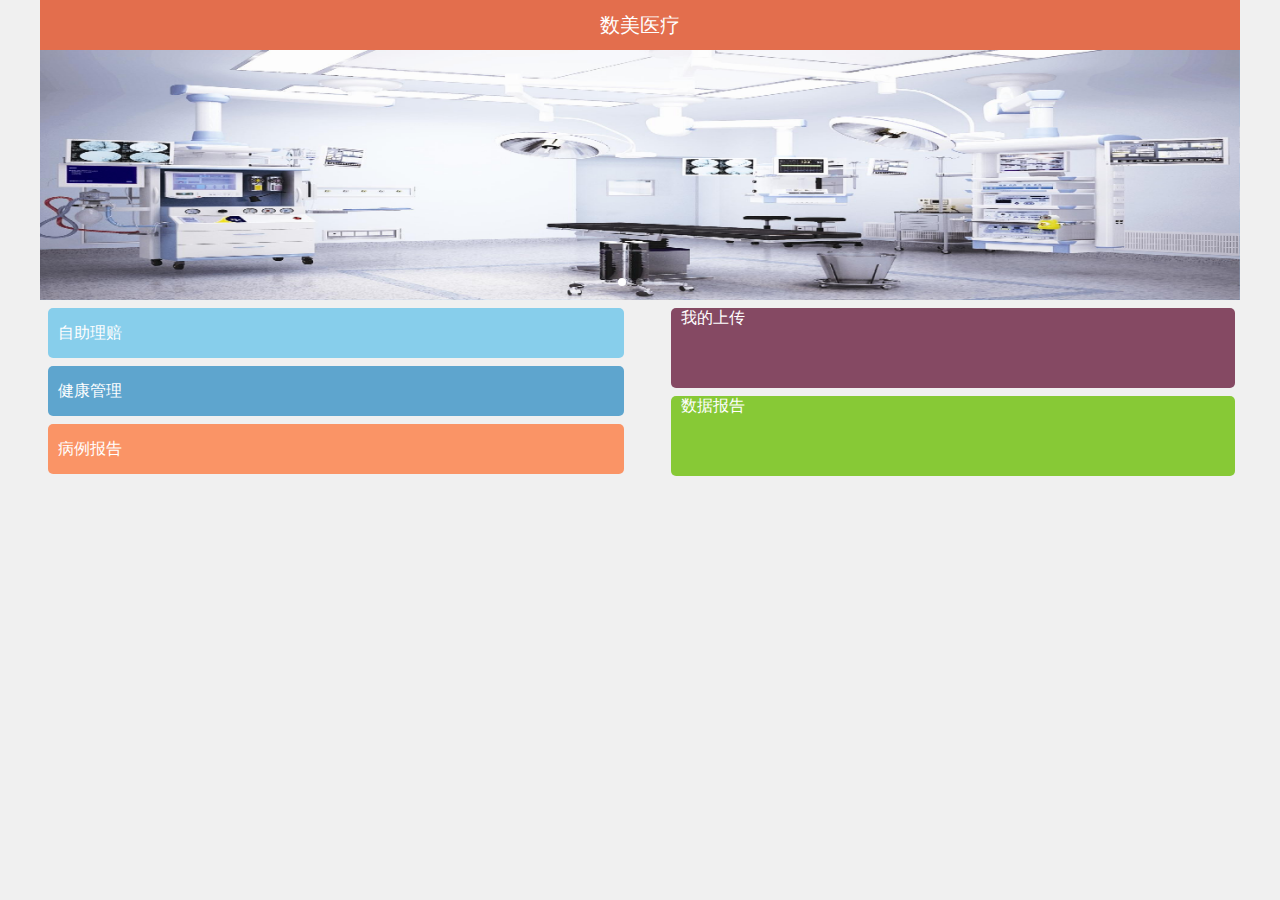
<file: djangosite/ocr_api/templates/ocr_api/index.html>
<!DOCTYPE html>
<html lang="en">

<head>
    <meta charset="UTF-8">
    <meta name="viewport" content="width=device-width,initial-scale=1.0">
    <title>Document</title>
    <link rel="stylesheet" href="/static/css/index.css">
    <link rel="stylesheet" href="/static/css/swiper-3.4.2.min.css">
</head>
<body>
    <div class="container">
        <div class="header">
            <div class="headerTop">
                数美医疗
            </div>
            <div class="pop">
                <div class="swiper-container">
                    <div class="swiper-wrapper">
                        <div class="swiper-slide" style="background-image:url(/static/images/p3.jpg)"></div>
                        <div class="swiper-slide" style="background-image:url(/static/images/p2.jpg)"></div>
                        <div class="swiper-slide" style="background-image:url(/static/images/p1.jpg)"></div>
                    </div>
                    <div class="swiper-pagination swiper-pagination-white"></div>
                </div>
            </div>
        </div>
        <div class="main">
            <ul class="b_list floatL">
                <li class="first_list">
                    <a href="/api/ocr/get_exhibition_index/" class="textStyle">
                        <span>自助理赔</span>
                    </a>
                </li>
                <li class="first_list">
                    <a href="/api/ocr/list_exhibition_index/" class="textStyle">
                        <span>健康管理</span>
                    </a>
                </li>
                <li class="first_list">
                    <a href="/api/ocr/case_report/" class="textStyle">
                        <span>病例报告</span>
                    </a>
                </li>
            </ul>
            <ul class="r_list floatR">
                <li class="sec_list">
                    <a class="textStyle">
                        <span>我的上传</span>
                    </a>
                </li>
                <li class="sec_list">
                    <a class="textStyle">
                        <span>数据报告</span>
                    </a>
                </li>
            </ul>
        </div>
    </div>
    <script src="/static/js/jquery.min.js"></script>
    <script src="/static/js/swiper-3.4.2.min.js"></script>
    <script src="/static/js/index.js"></script>
</body>

</html>
</file>
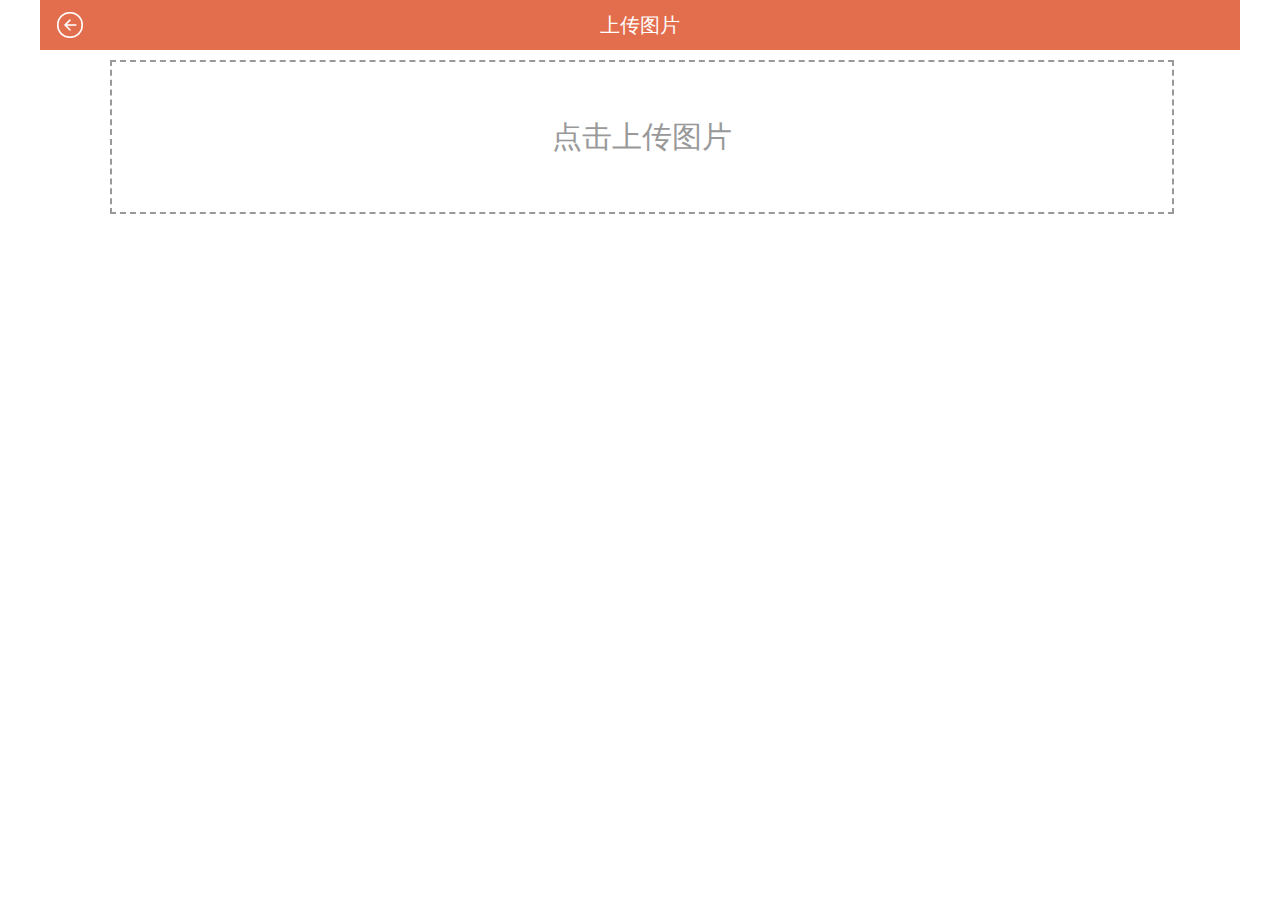
<file: djangosite/ocr_api/templates/ocr_api/c_upload.html>
<!DOCTYPE html>
<html lang="en">

<head>
    <meta charset="UTF-8">
    <meta name="viewport" content="width=device-width,initial-scale=1.0">
    <link rel="stylesheet" href="/static/css/show.css">
    <!-- <link rel="stylesheet" href="/static/css/media.css"> -->
    <title>Document</title>
</head>

<body>
    <div class="container">
        <div class="header">
            <div class="center">
                <ul>
                    <li class="topImage">
                        <a href="/api/ocr/list_exhibition_index/">
                            <img src="/static/images/houtui.png" alt="">
                        </a>
                    </li>
                    <li class="topText">
                        上传图片
                    </li>
                </ul>
            </div>
        </div>
        <div class="main">
            <div class="mainImage">
                <div class="fileArea">
                <iframe name="id_iframe" style="display:none;"></iframe>
                    <form target="id_iframe" class="formDt" id="upload_form" enctype="multipart/form-data">
                        <div class="upLoadFile">
                            <input type="file" name="img" class="fileUpload" style="opacity: 0">
                            <span>点击上传图片</span>
                        </div>
                        <div class="showPreView"></div>
                    </form>
                </div>
            </div>
            <div class="upInfo"><strong>识别结果：</strong><span style="color: red;">正在进行云识别 . . . . . </span></div>
            <div class="mainTable">
                <table class="tab" id="tab" cellpadding="0" cellspacing="0">
                </table>
                <!-- <table cellspacing="0" border="1"  id="table1" cellpadding="0" class="table1" align="center">
                   
                </table> -->
            </div>
        </div>
        <div class="info"></div>
        <div class="footer">
            <div class="bottom">
            </div>
        </div>
    </div>
    <script src="/static/js/jquery.min.js"></script>
    <script src="/static/js/c_loadImg.js"></script>
</body>

</html>
</file>
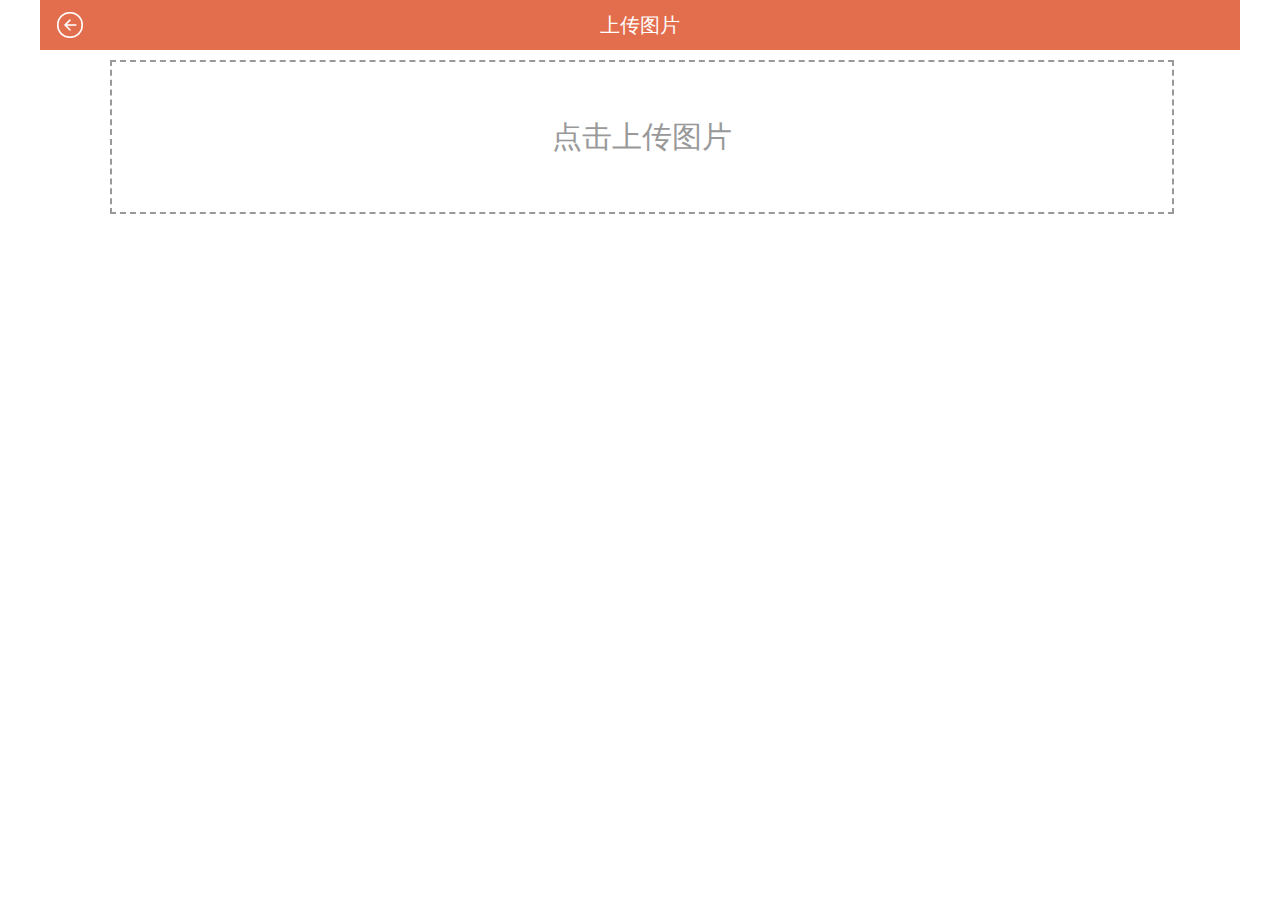
<file: djangosite/ocr_api/templates/ocr_api/upload.html>
<!DOCTYPE html>
<html lang="en">

<head>
    <meta charset="UTF-8">
    <meta name="viewport" content="width=device-width,initial-scale=1.0">
    <link rel="stylesheet" href="/static/css/show.css">
    <!-- <link rel="stylesheet" href="/static/css/media.css"> -->
    <title>Document</title>
</head>

<body>
    <div class="container">
        <div class="header">
            <div class="center">
                <ul>
                    <li class="topImage">
                        <a href="/api/ocr/list_exhibition_index/">
                            <img src="/static/images/houtui.png" alt="">
                        </a>
                    </li>
                    <li class="topText">
                        上传图片
                    </li>
                </ul>
            </div>
        </div>
        <div class="main">
            <div class="mainImage">
                <div class="fileArea">
                <iframe name="id_iframe" style="display:none;"></iframe>
                    <form target="id_iframe" class="formDt" id="upload_form" enctype="multipart/form-data">
                        <div class="upLoadFile">
                            <input type="file" name="img" class="fileUpload" style="opacity: 0">
                            <span>点击上传图片</span>
                        </div>
                        <div class="showPreView"></div>
                    </form>
                </div>
            </div>
            <div class="upInfo"><strong>识别结果：</strong><span style="color: red;">正在进行云识别 . . . . . </span></div>
            <div class="mainTable">
                <table class="tab" id="tab" cellpadding="0" cellspacing="0">
                </table>
                <table cellspacing="0" border="1"  id="table1" cellpadding="0" class="table1" align="center">
                    <th style="text-align: center;">序号</th>
                    <th style="text-align: center;">项目</th>
                    <th style="text-align: center;">结果</th>
                    <th style="text-align: center;">参考值</th>
                    <th style="text-align: center;">备注</th>
                </table>
            </div>
        </div>
        <div class="info"></div>
        <div class="footer">
            <div class="bottom">
            </div>
        </div>
    </div>
    <script src="/static/js/jquery.min.js"></script>
    <script src="/static/js/loadFile.js"></script>
</body>

</html>
</file>
<file: static/css/index.css>
*{
	padding:0;
	margin:0;
	list-style: none;
	text-decoration: none;
}
body{
	max-width:1200px;
	background:#f0f0f0;
	margin:0 auto;
	position: relative;
}
.floatL{
	float: left;
}
.floatR{
	float: right;
}
.container{
	width:100%;
	overflow: hidden;
}
.header{
	width:100%;
	height:300px;
}
.headerTop{
	width:100%;
	height:50px;
	text-align: center;
	line-height: 50px;
	font-size: 20px;
	color:white;
	background:  #e36e4d;
}
/*图片轮播*/
.pop{
	position: relative;
	width:100%;
	height:250px;
}
/*MAIN*/
.main ul{
	float:left;
}
.main>.b_list{
	position: absolute;
	width:48%;
	height:500px;
}
.main>.b_list>.first_list>a{
	width:100%;
	height:100%;
	display: block;
}
.main>.b_list>.first_list{
	width:100%;
	height:50px;
	background: #fa9466;
	margin:8px 0px 0px 8px;
	border-radius: 5px;
	line-height: 50px;
	color:#121212;
}
.main>.b_list>.first_list:nth-child(1){
	background: skyblue;
}
.main>.b_list>.first_list:nth-child(2){
	background: #87c936;
}
.main>.b_list>.first_list:nth-child(2){
	background: #5ea5ce;
}
.main>.r_list{
	position: absolute;
	right:5px;
	width:47%;
	height:600px;
}
.main>.r_list>.sec_list{
	width:100%;
	height:80px;
	background: #87c936;
	margin:8px 8px 0px 0px;
	border-radius: 5px;
}
.main>.r_list>.sec_list:nth-child(1){
	background: #854963;
}
.main>.r_list>.color{
	background: #5ea5ce;
}
.textStyle>span:nth-child(1){
	padding:10px 0px 5px 10px;
	color:#fff;
	font-size:16px;
	font-family: "微软雅黑";
}
.textStyle>span:nth-child(2){
	padding:0px 0px 5px 10px;
	font-size: 16px;
	font-family: "微软雅黑";
	color:#fff;
}
.swiper-container {
    width: 100%;
    height: 100%;
}

.swiper-slide {
    background-position: center;
    background-size: 100% 100%; 
}
.main_server{
    width:100%;
    height:30px;
    background: #fa9466;
    color:white;
    padding-left:20px;
    line-height: 30px;
    margin-top:0px;
    font-family: "Heiti SC";
}
</file>
<file: static/css/show.css>
* {
    margin: 0px;
    padding: 0px;
    list-style: none;
    text-decoration: none;
}
body {
    max-width: 1200px;
    margin: 0 auto;
    position: relative;
}

.header {
    position: relative;
    width: 100%;
    height: 50px;
    background: #e36e4d;
}

.center>ul>li {
    float: left;
}

.topImage {
    position: absolute;
    top: 50%;
    margin: -15px 0px 0px 15px;
    width: 30px;
    height: 30px;
}

.topImage>a>img {
    position: absolute;
    z-index: 10;
    width: 100%;
}

.topText {
    position: absolute;
    left: 0;
    top: 0;
    bottom: 0;
    right: 0;
    margin: auto;
    width: 100px;
    height: 50px;
    line-height: 50px;
    text-align: center;
    color: #fff;
    font-size: 20px;
}
/*文件上传*/
.upLoadFile{
    position: relative;
    width:100%;
    height:150px;
    text-align: center;
    line-height: 150px;
    border: 2px dashed #999;
    font-size: 30px;
    color:#999;
}
.upLoadFile>input{
    position: absolute;
    display: block;
    width: 100%;
    height: 100%;
}
.upLoadFile>input>span{
    position: absolute;
    top: 0px;

}
.upInfo{
    padding:5px;
    display: none;
}
.mainImage{
    width:100%;
}
.mainImage>.fileArea{
    padding:10px;
}
/*图片预览*/
.fileArea>.formDt>.showPreView>img{
    width:100%;
    display: block;
}
#upLoadSubmit{
    background: transparent;
    outline: none;
    border: 0px;
}
/*按钮*/
.upLoadImageSubmit{
    width:100%;
    height:50px;
    border:2px solid #999;
    text-align: center;
    line-height: 50px;
    border-radius: 5px;
    margin-top:10px;
}
.mainTable{
    padding-top:10px;
    padding:10px;
    display: none;
}
.mainTable>table {
    width: 100%;
}
.info{
    position: absolute;
    top:50%;
    left:50%;
    margin-left: -50px;
    color:#f0f0f0;
    padding:10px 10px;
    line-height: 30px;
    text-align: center;
    background: rgba(0,0,0,0.8);
    border-radius:5px;
    display: none;
}
.table1{
    text-align: center;
}
#table1 tr:nth-child(odd){
        background: #f0f0f0;
    }
    #table1{
        border-collapse: collapse;
    }
    #table1 th{
        padding:5px 0px;
        border:1px solid #e5e5e5;

    }
    #table1 td{
        padding:5px 0px;
        border:1px solid #e5e5e5;
    }
    #tab td{
        border-bottom:1px solid #f0f0f0;
        width:50px;
        padding:5px 0px;
    }
    #tab tr:nth-child(odd){
        background: #f0f0f0;
    }
    #tab{
        text-align: center;
        border:1px solid #f0f0f0;
        border-collapse: collapse;
    }

.hide {
    height: 50px;
}

@media screen and (min-width: 800px){
    .main>.mainImage{
        width:90%;
        max-height:600px;
        margin:auto;
    }
    .fileArea>.formDt>.showPreView>img {
        width: 100%;
        height: 500px;
        margin:auto;
        display: block;
    }
}
</file>
